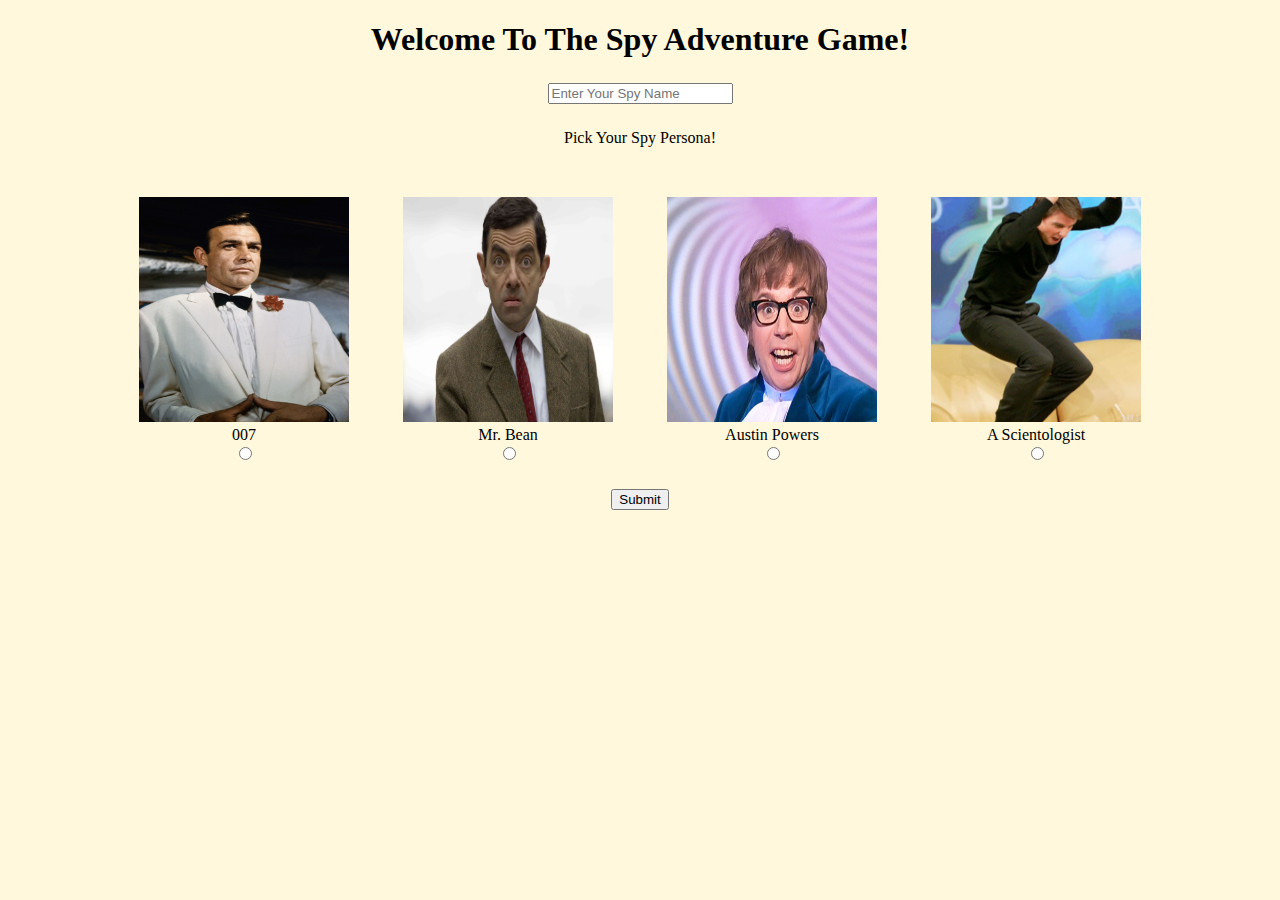
<file: index.html>
<!DOCTYPE html>
<html lang="en">

<head>
    <meta charset="UTF-8">
    <meta name="viewport" content="width=device-width, initial-scale=1.0">
    <meta http-equiv="X-UA-Compatible" content="device-width">
    <link href="https://fonts.googleapis.com/css2?family=Titillium+Web:wght@300&display=swap" rel="stylesheet">
    <link rel="stylesheet" href="styles/home.css">
    <title>Home Page</title>
</head>

<body>
    <h1>
        Welcome to The Spy Adventure Game!
    </h1>
    <form>
        <label>
            <input type="text" name="name" placeholder="Enter Your Spy Name">
        </label>
        <label>
            <div>
                Pick Your Spy Persona!
            </div>
        </label>
        <label class="input-labels">
            <img src="./assets/007.jpg" alt="Bond. James Bond">
            <div>007</div>
            <input value="007" type="radio" name="class">
        </label>
        <label class="input-labels">
            <img src="./assets/mr-bean.jpg" alt="Mr. Bean">
            <div>Mr. Bean</div>
            <input value="Mr. Bean" type="radio" name="class">
        </label>
        <label class="input-labels">
            <img src="./assets/austin-powers.jpg" alt="Austin Powers">
            <div>Austin Powers</div>
            <input value="Austin Powers" type="radio" name="class">
        </label>
        <label class="input-labels">
            <img src="./assets/scientologist.jpeg" alt="Scientologist">
            <div>A Scientologist</div>
            <input value="Scientologist" type="radio" name="class">
        </label>
        <button>Submit</button>
    </form>
    <script type="module" src="app.js"></script>
</body>

</html>
</file>
<file: styles/home.css>
body {
    text-align: center;
    background-color: cornsilk;
    text-transform: capitalize;
}

label {
    display: block;
    margin: 25px;
}

label img {
    width: 210px;
    height: 225px;
}

.input-labels {
    display: inline-block;
}

button {
    display: block;
    margin: auto;
}
</file>
